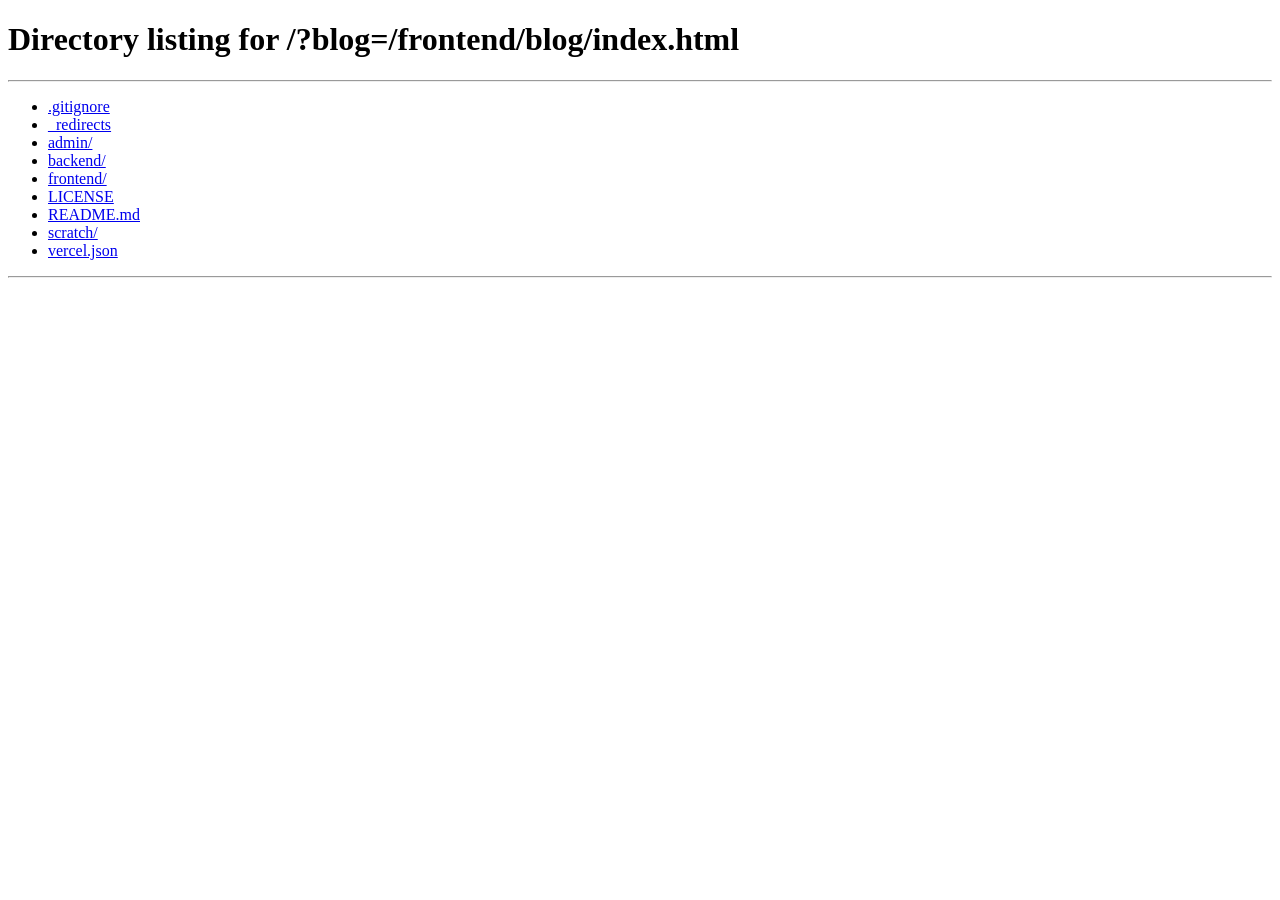
<file: frontend/blog/index.html>
<!DOCTYPE html>
<html lang="en">
<head>
  <meta charset="UTF-8">
  <title>Redirecting to Article...</title>
  <script>
    (function() {
      var path = window.location.pathname;
      var slug = path.replace(/^\/blog\/?/, '').replace(/\/$/, '');
      if (slug) {
        window.location.replace('/?blog=' + encodeURIComponent(slug));
      } else {
        window.location.replace('/');
      }
    })();
  </script>
</head>
<body style="background:#0F0F0F;color:#F5F5F5;font-family:sans-serif;padding:2rem;">
  <p>Loading article...</p>
</body>
</html>
</file>
